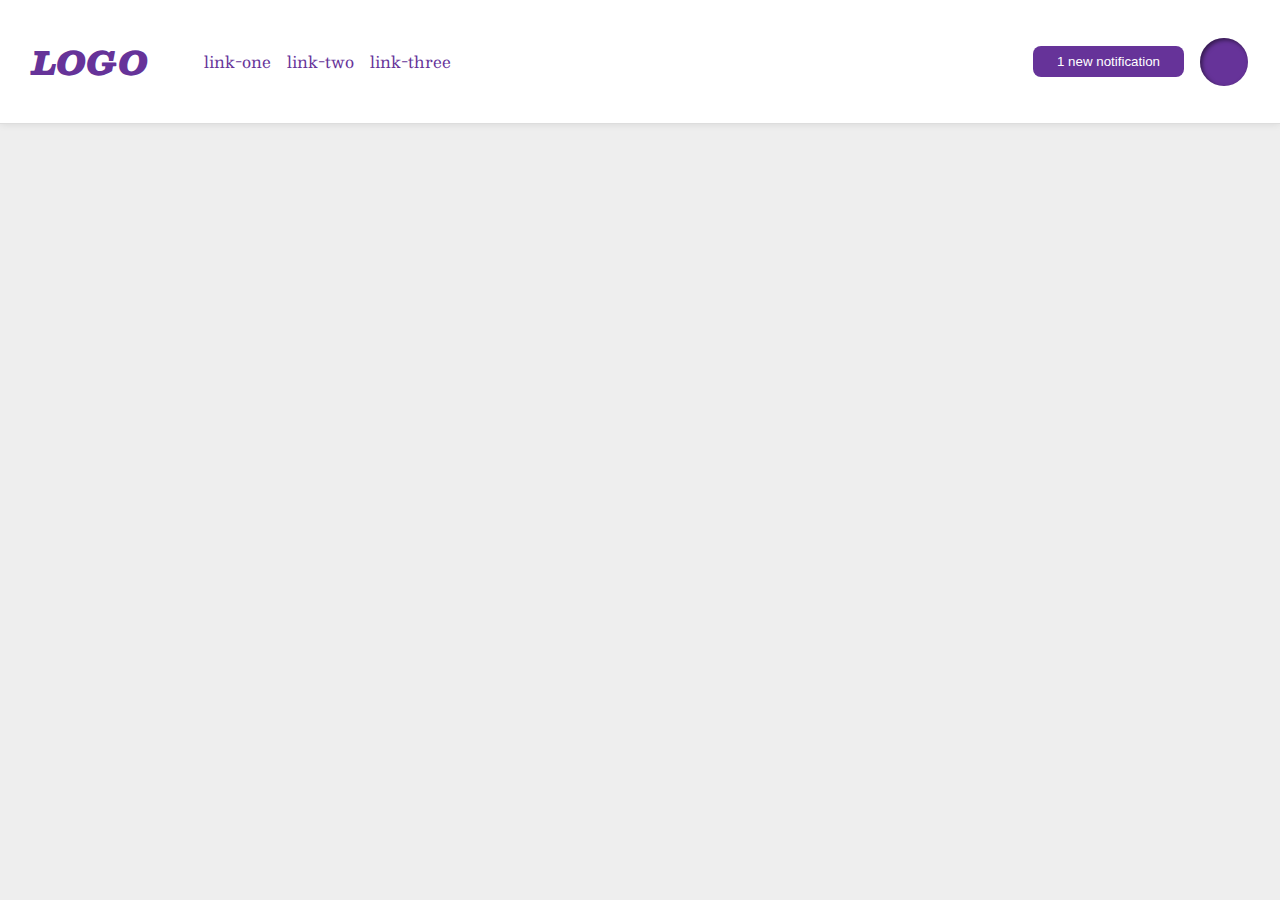
<file: flex/03-flex-header-2/index.html>
<!DOCTYPE html>
<html lang="en">
  <head>
    <meta charset="UTF-8">
    <meta http-equiv="X-UA-Compatible" content="IE=edge">
    <meta name="viewport" content="width=device-width, initial-scale=1.0">
    <title>Flex Header 2</title>
    <link rel="stylesheet" href="style.css">
  </head>
  <body>
    <div class="header">
      <div class="leftside">
      <div class="logo">
        LOGO
      </div>
      <ul class="links">
        <li><a href="https://google.com">link-one</a></li>
        <li><a href="https://google.com">link-two</a></li>
        <li><a href="https://google.com">link-three</a></li>
      </ul>
    </div>
    <div class="rightside">
      <button class="notifications">
        1 new notification
      </button>
      <div class="profile-image"></div>
    </div>
    </div>
  </body>
</html>
</file>
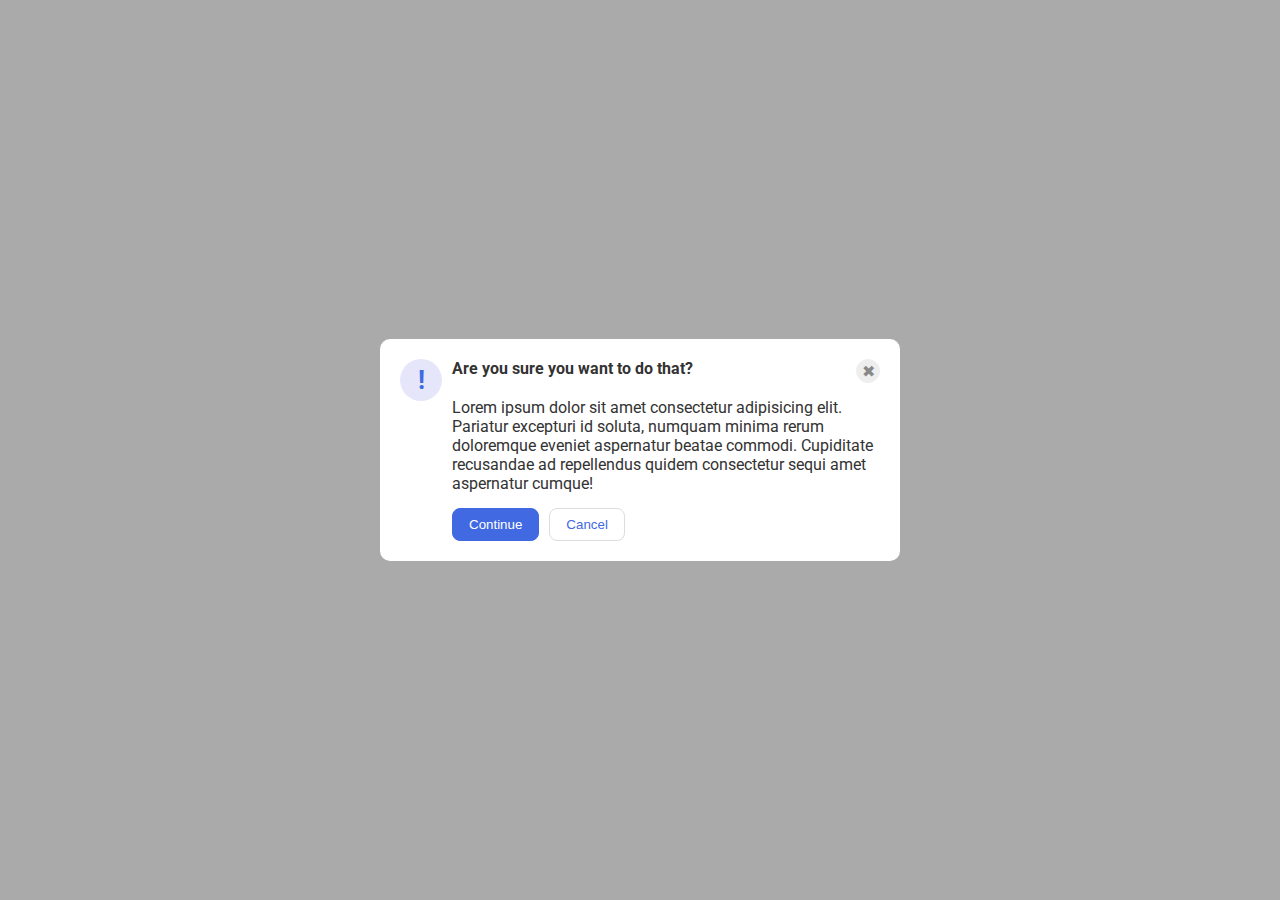
<file: flex/05-flex-modal/index.html>
<!DOCTYPE html>
<html lang="en">
  <head>
    <meta charset="UTF-8">
    <meta http-equiv="X-UA-Compatible" content="IE=edge">
    <meta name="viewport" content="width=device-width, initial-scale=1.0">
    <link rel="stylesheet" href="style.css">
    <title>Modal</title>
  </head>
  <body>
    <div class="popup">
      <div class="exclamation">
        <div class="icon">!</div>
      </div>
      <div class="right">
        <div class="heading">
          <div class="header">Are you sure you want to do that?</div>
          <button class="close-button">✖</button>
        </div>
        <div class="explanation">
          <div class="text">Lorem ipsum dolor sit amet consectetur adipisicing elit. Pariatur excepturi id soluta, numquam minima rerum doloremque eveniet aspernatur beatae commodi. Cupiditate recusandae ad repellendus quidem consectetur sequi amet aspernatur cumque!</div>
        </div>
        <div class="buttons">
          <button class="continue">Continue</button>
      <button class="cancel">Cancel</button>
        </div>
      </div>
    </div>
  </body>
</html>
</file>
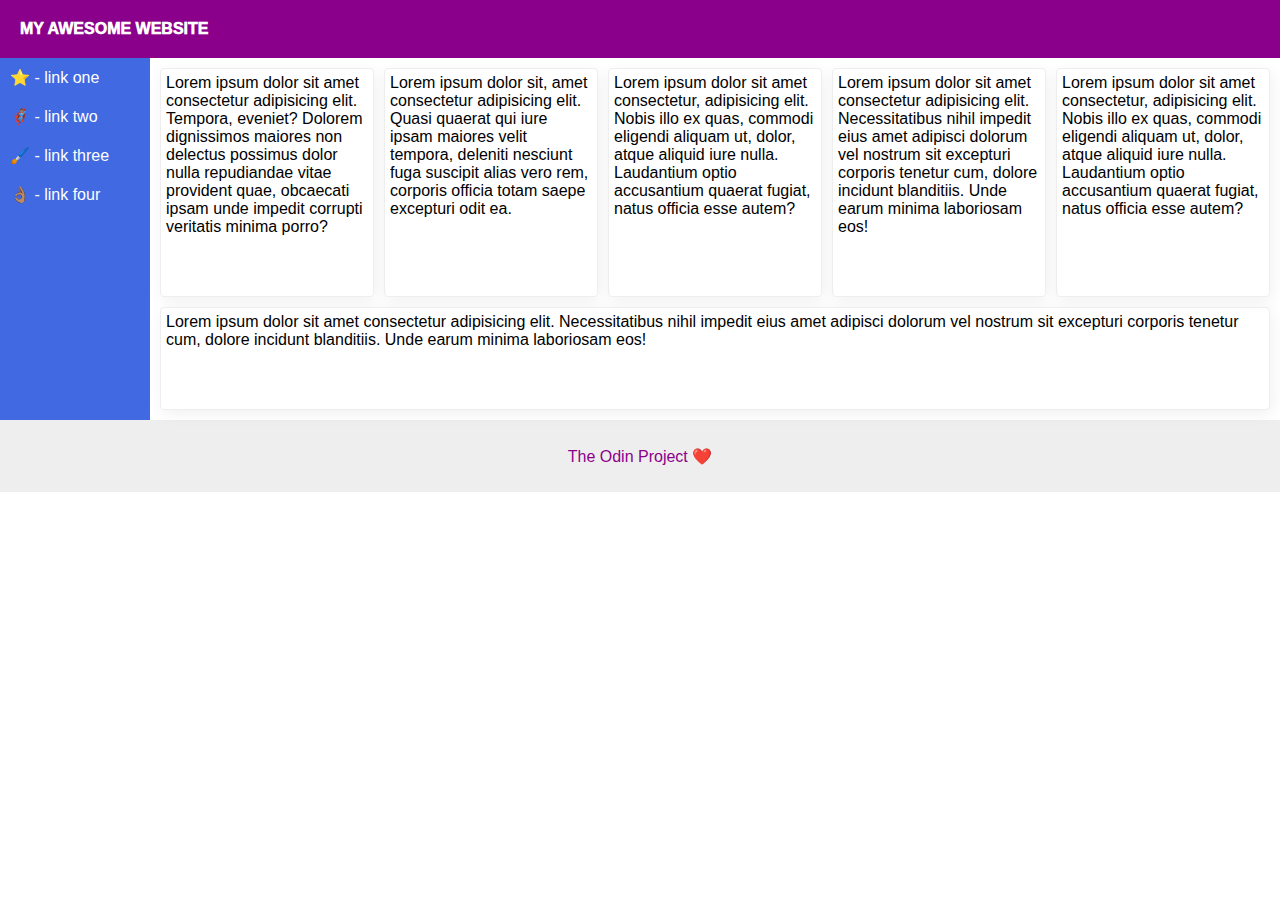
<file: flex/07-flex-layout-2/index.html>
<!DOCTYPE html>
<html lang="en">
  <head>
    <meta charset="UTF-8">
    <meta http-equiv="X-UA-Compatible" content="IE=edge">
    <meta name="viewport" content="width=device-width, initial-scale=1.0">
    <title>The Holy Grail</title>
    <link rel="stylesheet" href="style.css">
  </head>
  <body>
    <div class="header">
      MY AWESOME WEBSITE
    </div>
    <div class="center">
      <div class="sidebar">
        <ul>
          <li><a href="#">⭐ - link one</a></li>
          <li><a href="#">🦸🏽‍♂️ - link two</a></li>
          <li><a href="#">🖌️ - link three</a></li>
          <li><a href="#">👌🏽 - link four</a></li>
        </ul>
      </div>
      <div class="main">
        <div class="card">Lorem ipsum dolor sit amet consectetur adipisicing elit. Tempora, eveniet? Dolorem dignissimos maiores non delectus possimus dolor nulla repudiandae vitae provident quae, obcaecati ipsam unde impedit corrupti veritatis minima porro?</div>
        <div class="card">Lorem ipsum dolor sit, amet consectetur adipisicing elit. Quasi quaerat qui iure ipsam maiores velit tempora, deleniti nesciunt fuga suscipit alias vero rem, corporis officia totam saepe excepturi odit ea.</div>
        <div class="card">Lorem ipsum dolor sit amet consectetur, adipisicing elit. Nobis illo ex quas, commodi eligendi aliquam ut, dolor, atque aliquid iure nulla. Laudantium optio accusantium quaerat fugiat, natus officia esse autem?</div>
        <div class="card">Lorem ipsum dolor sit amet consectetur adipisicing elit. Necessitatibus nihil impedit eius amet adipisci dolorum vel nostrum sit excepturi corporis tenetur cum, dolore incidunt blanditiis. Unde earum minima laboriosam eos!</div>
        <div class="card">Lorem ipsum dolor sit amet consectetur, adipisicing elit. Nobis illo ex quas, commodi eligendi aliquam ut, dolor, atque aliquid iure nulla. Laudantium optio accusantium quaerat fugiat, natus officia esse autem?</div>
        <div class="card">Lorem ipsum dolor sit amet consectetur adipisicing elit. Necessitatibus nihil impedit eius amet adipisci dolorum vel nostrum sit excepturi corporis tenetur cum, dolore incidunt blanditiis. Unde earum minima laboriosam eos!</div>    
      </div>
    </div>

    
    <div class="footer">
      The Odin Project ❤️
    </div>
  </body>
</html>
</file>
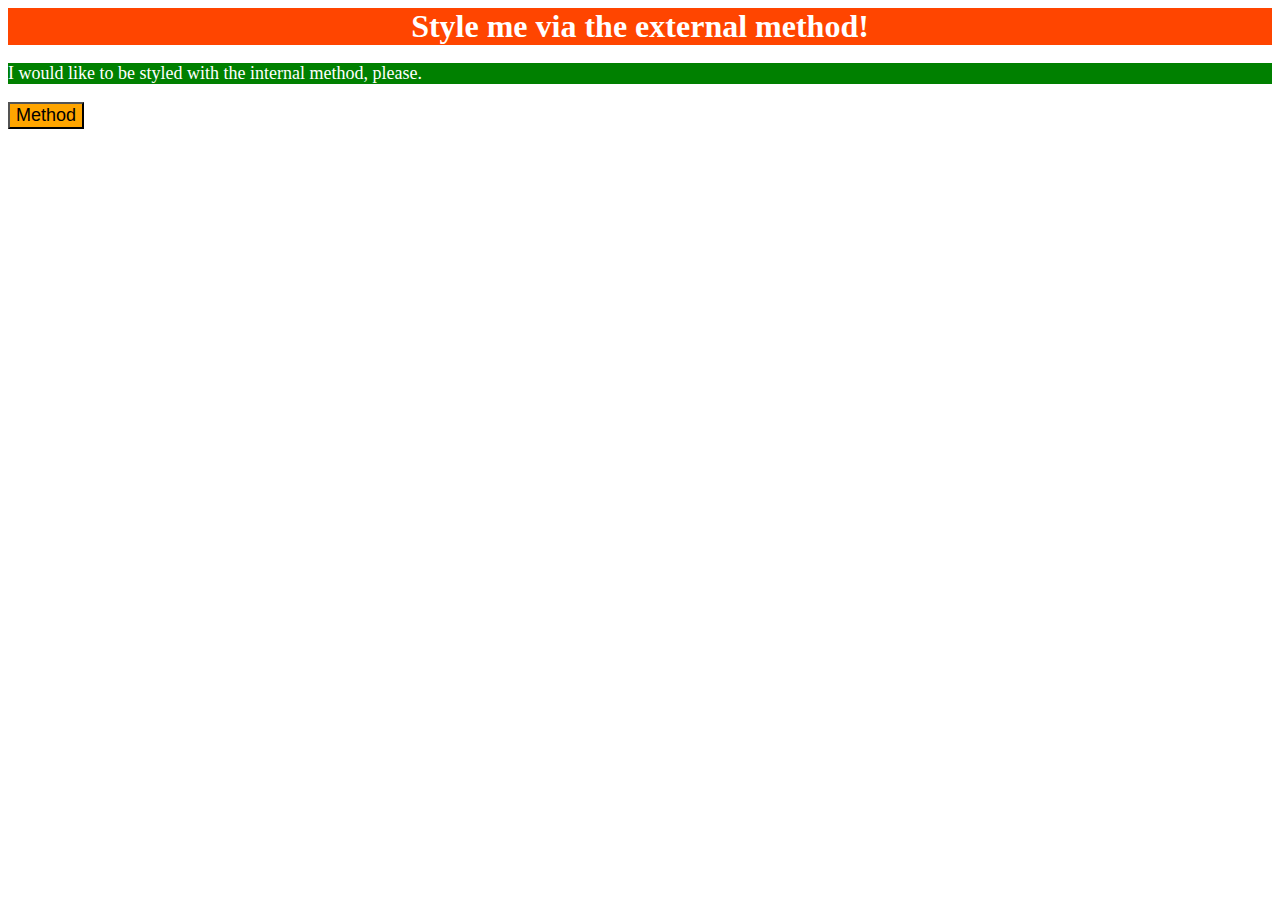
<file: foundations/01-css-methods/index.html>
<!DOCTYPE html>
<html lang="en">
  <head>
    <link rel="stylesheet" href="style.css">
    <meta charset="UTF-8">
    <meta http-equiv="X-UA-Compatible" content="IE=edge">
    <meta name="viewport" content="width=device-width, initial-scale=1.0">
    <title>Methods for Adding CSS</title>
    <style>
      p {
        background-color: green;
        color: white;
        font-size: 18px;
      }
    </style>
  </head>
  <body>
    <div>Style me via the external method!</div>
    <p>I would like to be styled with the internal method, please.</p>
    <button style="background-color: orange; font-size: 18px;">Method</button>
  </body>
</html>
</file>
<file: flex/03-flex-header-2/style.css>
/* this is some magical font-importing.  
you'll learn about it later. */
@import url('https://fonts.googleapis.com/css2?family=Besley:ital,wght@0,400;1,900&display=swap');

body {
  margin: 0;
  background: #eee;
  font-family: Besley, serif;
}

.header {
  background: white;
  border-bottom: 1px solid #ddd;
  box-shadow: 0 0 8px rgba(0,0,0,.1);
  display: flex;
  gap: 2em;
  justify-content: space-between;
  padding: 2em;
  align-items: center;
}

.links{
  display: flex;
  gap: 1em;
}

.leftside,
.rightside {
  display: flex;
  gap: 1em;
  align-items: center;
}

.rightside{
  flex-shrink: 0;
  flex-wrap: wrap;
}

.profile-image {
  background: rebeccapurple;
  box-shadow: inset 2px 2px 4px rgba(0,0,0,.5);
  border-radius: 50%;
  width: 48px;
  height: 48px;
}

.logo {
  color: rebeccapurple;
  font-size: 32px;
  font-weight: 900;
  font-style: italic;
}

button {
  border: none;
  border-radius: 8px;
  background: rebeccapurple;
  color: white;
  padding: 8px 24px;
  flex-shrink: 0;
}

a {
  /* this removes the line under our links */
  text-decoration: none;
  color: rebeccapurple;
}

ul {
  list-style-type: none;
}
</file>
<file: flex/05-flex-modal/style.css>
@import url('https://fonts.googleapis.com/css2?family=Roboto:wght@400;700&display=swap');

html, body {
  height: 100%;
}

body {
  font-family: Roboto, sans-serif;
  margin: 0;
  background: #aaa;
  color: #333;
  /* I'll give you this one for free lol */
  display: flex;
  align-items: center;
  justify-content: center;
}

.modal {
  background: white;
  width: 480px;
  border-radius: 10px;
  box-shadow: 2px 4px 16px rgba(0,0,0,.2);
}

.icon {
  color: royalblue;
  font-size: 26px;
  font-weight: 700;
  background: lavender;
  width: 42px;
  height: 42px;
  border-radius: 50%;
  display: flex;
  align-items: center;
  justify-content: center;
}

.close-button {
  background: #eee;
  border-radius: 50%;
  color: #888;
  font-weight: 400;
  font-size: 16px;
  height: 24px;
  width: 24px;
  display: flex;
  align-items: center;
  justify-content: center;
  border: 1px solid #eee;
  padding: 0;
}

.popup{
  display: flex;
  padding: 20px;
  gap: 10px;
  background-color: #ffffff;
  width: 480px;
  border-radius: 10px;
}
.exclamation{
  flex:0
}

.right{
  display: flex;
  flex-direction: column;
  gap: 15px;
}

.right .heading{
  display: flex;
  justify-content: space-between;
}

button {
  cursor: pointer;
  padding: 8px 16px;
  border-radius: 8px;
}

.buttons{
  display: flex;
  gap: 10px;
  flex-wrap: nowrap;
}

button.continue {
  background: royalblue;
  border: 1px solid royalblue;
  color: white;
}

button.cancel {
  background: white;
  border: 1px solid #ddd;
  color: royalblue;
}

.header {
  font-weight: bold;
}

.close-button{
  flex-shrink: 0;
}
</file>
<file: flex/07-flex-layout-2/style.css>
body {
  font-family: -apple-system, BlinkMacSystemFont, 'Segoe UI', Roboto, Oxygen, Ubuntu, Cantarell, 'Open Sans', 'Helvetica Neue', sans-serif;
  margin: 0;
  min-height: 100vh;
}

.header {
  background: darkmagenta;
  color: white;
  display: flex;
  justify-content: flex-start;
  align-items: center;
  padding: 20px;
  font-weight: 1000;
}

.center{
  display: flex;
}

.main{
  display: flex;
  gap: 10px;
  padding: 10px;
  flex-wrap: wrap;
}

.footer {
  height: 72px;
  background: #eee;
  color: darkmagenta;
  display: flex;
  justify-content: center;
  align-items: center;
}

.sidebar {
  flex: 0 0 150px;
  background: royalblue;
  box-sizing: border-box;
  display: flex;
  flex-direction: column;
  color: white;
}

.sidebar a{
  color: white;
}
.card {
  border: 1px solid #eee;
  box-shadow: 2px 4px 16px rgba(0,0,0,.06);
  border-radius: 4px;
  flex: 1 1 200px;
  padding: 5px;
  padding-bottom: 60px;
}

ul {
  list-style: none;
  display: flex;
  flex-direction: column;
  flex-grow: 0;
  flex-shrink: 0;
  display: flex;
  flex-direction: column;
  align-items: flex-start;
  border: 0px;
  margin: 0px;
  padding: 10px;
  gap: 20px;
}

li {
  border: 0px;
  margin: 0px;
  padding: 0px;

}

a {
  text-decoration: none;
}
</file>
<file: foundations/01-css-methods/style.css>
div {
    color: white;
    background-color: orangered;
    font-size: 32px;
    text-align: center;
    font-weight: bold;
}
</file>
